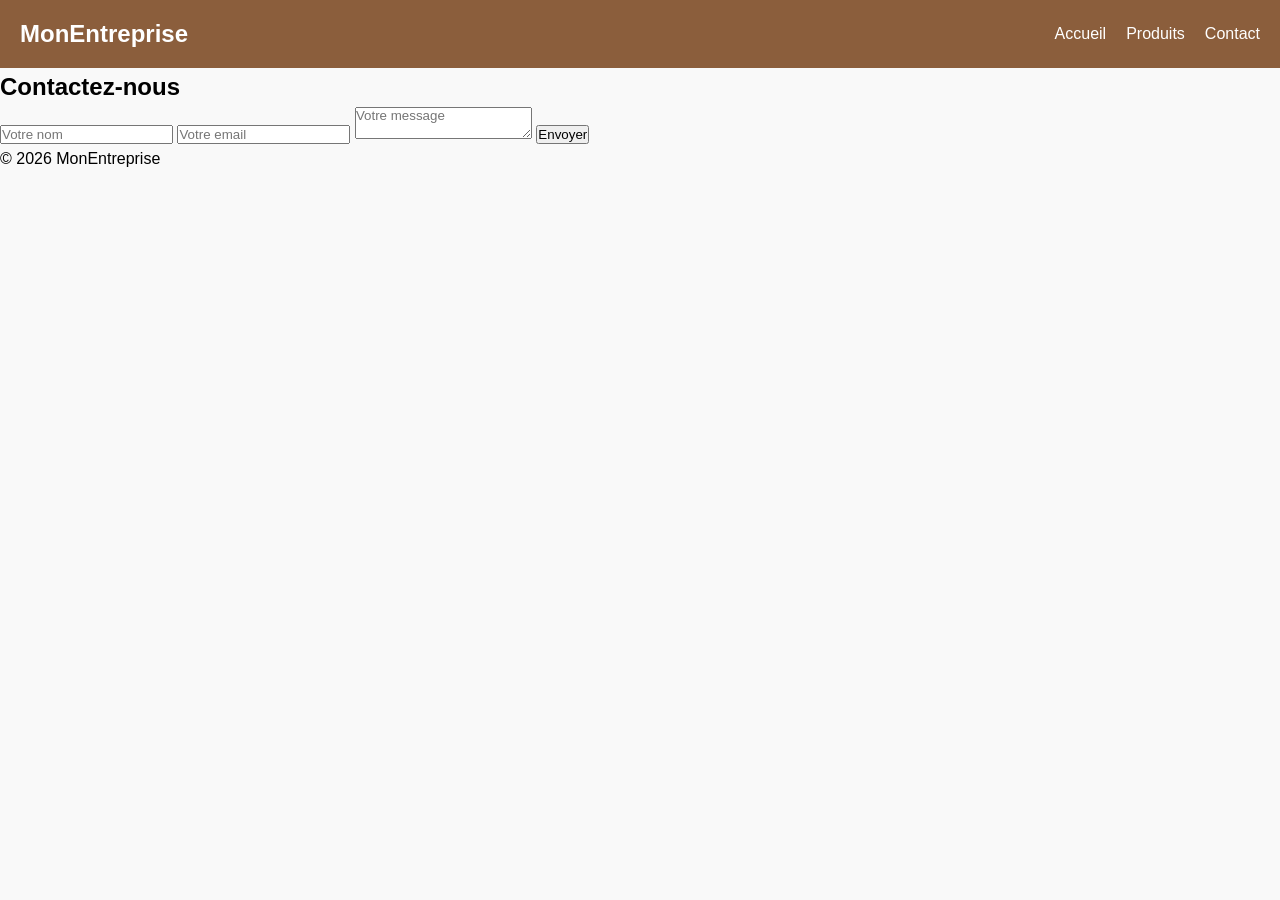
<file: contact.html>
<!DOCTYPE html>
<html lang="fr">
<head>
    <meta charset="UTF-8">
    <title>Contact</title>
    <link rel="stylesheet" href="style.css">
</head>
<body>

<header>
    <div class="logo">MonEntreprise</div>
    <nav>
        <ul>
            <li><a href="index.html">Accueil</a></li>
            <li><a href="produits.html">Produits</a></li>
            <li><a href="contact.html">Contact</a></li>
        </ul>
    </nav>
</header>

<section class="section">
    <h2>Contactez-nous</h2>

    <form>
        <!-- Formulaire simple -->
        <input type="text" placeholder="Votre nom" required>
        <input type="email" placeholder="Votre email" required>
        <textarea placeholder="Votre message"></textarea>
        <button type="submit">Envoyer</button>
    </form>

</section>

<footer>
    <p>© 2026 MonEntreprise</p>
</footer>

</body>
</html>
</file>
<file: style.css>
/* Reset basique */
* {
    margin: 0;
    padding: 0;
    box-sizing: border-box;
    font-family: Arial, sans-serif;
}

body {
    line-height: 1.6;
    background-color: #f9f9f9;
}

/* HEADER */
header {
    background: #8B5E3C; /* couleur marron */
    color: white;
    padding: 15px 20px;
    display: flex;
    justify-content: space-between;
    align-items: center;
}

.logo {
    font-size: 24px;
    font-weight: bold;
}

nav ul {
    list-style: none;
    display: flex;
}

nav ul li {
    margin-left: 20px;
}

nav ul li a {
    text-decoration: none;
    color: white;
    transition: 0.3s;
}

/* Effet au survol */
nav ul li a:hover {
    color: #FFD700;
}

/* HERO */
.hero {
    background: url('images/hero.jpg') no-repeat center/cover;
    height: 60vh;
    display: flex;
    justify-content: center;
    align-items: center;
    color: white;
    text-align: center;
}
</file>
